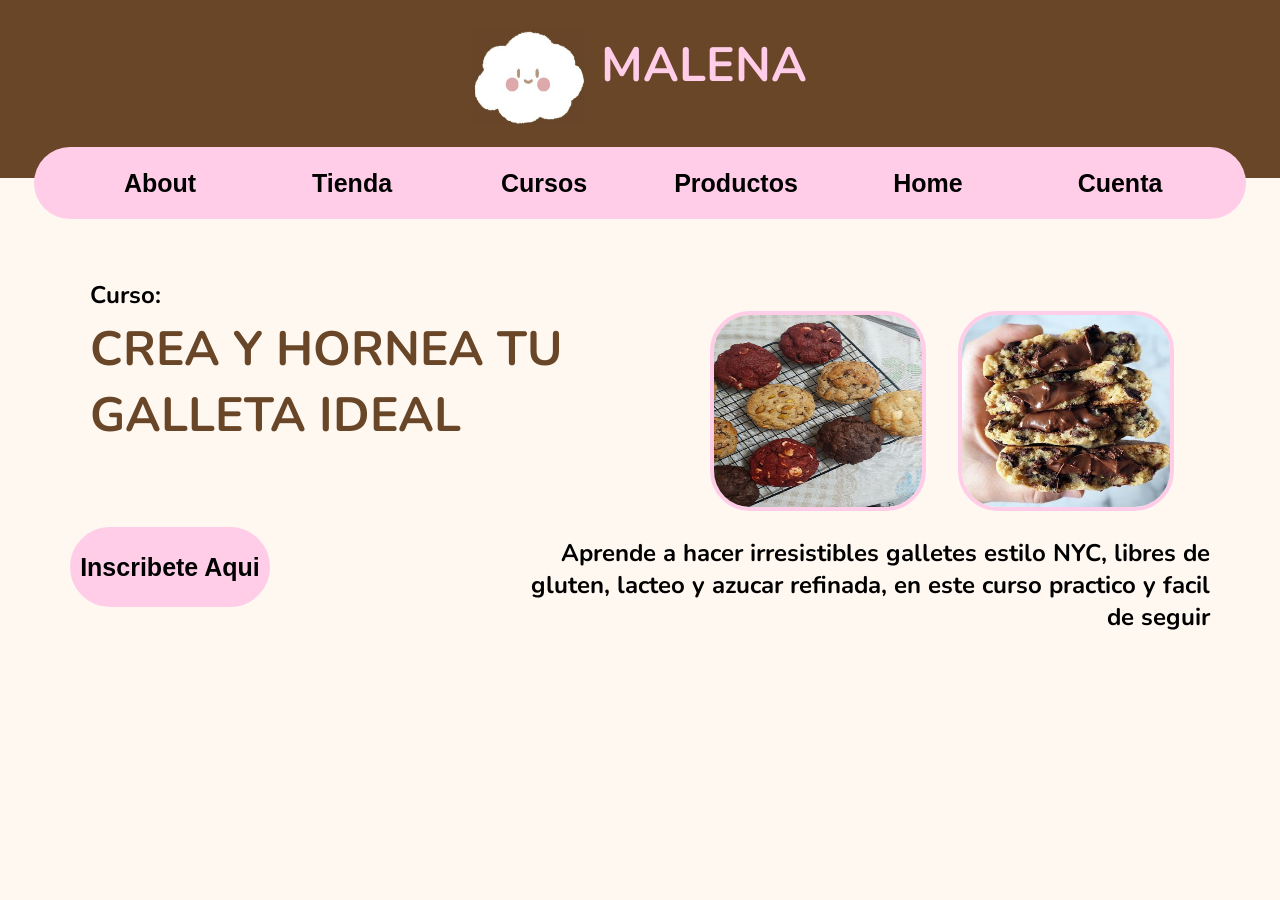
<file: index.html>
<!DOCTYPE html>
<html lang="en">
<head>
    <meta charset="UTF-8">
    <meta name="viewport" content="width=device-width, initial-scale=1.0">
    <link rel="stylesheet" href="./Body1.css">
    <link rel="stylesheet" href="./Body2.css">
    <link rel="preconnect" href="https://fonts.googleapis.com">
    <link rel="preconnect" href="https://fonts.gstatic.com" crossorigin>
    <link href="https://fonts.googleapis.com/css2?family=Nunito:ital,wght@0,200..1000;1,200..1000&family=Poppins:ital,wght@0,100;0,200;0,300;0,400;0,500;0,600;0,700;0,800;0,900;1,100;1,200;1,300;1,400;1,500;1,600;1,700;1,800;1,900&display=swap" rel="stylesheet">
    <title>Male</title>
</head>
<div>
    <body>
        <div id="Body1">
          
                <header class="Header">
                    <div>
                     
                      <div class="Title">
                          <img src="./Icons_Images/WhatsApp Image 2024-09-11 at 1.25.58 PM.jpeg" alt="nubecita" class="Title-Image">
                          <h1>MALENA</h1>
                      </div>
                   
                  
                  </header>
                  
                      <div class="NavContainer">
                          <nav id="NavBar" class="NavBar">
                              <span><button class="Button">About</button></span>
                              <span><button class="Button">Tienda</button></span>
                              <span><Button class="Button">Cursos</Button></span>
                              <span><button class="Button">Productos</button></span>
                              <span><button class="Button">Home</button></span>
                              <span><button class="Button">Cuenta</button></span>
                          </nav>
                      </div>
                      
                      <section class="space">
                          
                          <div class="Container-images">
                              <div>
                                  <h3>Curso:</h3>
                                  <h1 >CREA Y HORNEA TU GALLETA IDEAL</h1>
                              </div>
                              
                             <div class="Images">
                                  <img src="./Icons_Images/cookies1.jpeg" alt="galleta1">
                                  <img src="./Icons_Images/cookies2.jpeg" alt="galleta2">
                             </div>
                             
                          </div>
                         
                      </section>
           
                      <section class="Container-button">
                        <p id="Mobile-Show">
                            Aprende a hacer irresistibles galletes estilo NYC, 
                            libres de gluten, lacteo y azucar refinada, en este 
                            curso practico y facil de seguir 
                        </p>  
                        <button id="Inscribete_Buton" class="Button-Inscribirse Button">Inscribete Aqui</button>
                          <p>
                              Aprende a hacer irresistibles galletes estilo NYC, 
                              libres de gluten, lacteo y azucar refinada, en este 
                              curso practico y facil de seguir 
                          </p>
                      </section>
       
            
        </div>

    <div id="Body2">
      
        <div class="Center">
            <section class="Top-Elements">
                <img src="./Icons_Images/NubecitaMarron.PNG" alt="nubecita">
                <button class=" Button">Registrar</button>
            </section>
        </div>
      
       
        <div class="Align-Items-Column">
           <div>
            <h1>INICIO</h1>
           </div>
                
           
            <form action="/" class="Form-log">
               <input type="text" class="input" placeholder="Nombre de usuario o correo electronico">
               <input type="password" class="input" placeholder="Contraseña">
               
               <div class="Remember-Me">
                <input type="checkbox" id="Recuerdame">
                <label for="Recuerdame">Recuerdame</label>
               </div>
               <div class="Center">
                <button class="Log Button">Iniciar sesion</button>
               </div>
              
            </form>
           
        </div>
        
    </div>
      
            <script src="./script.js"></script>
    </body>


  
</div>

</html>
</file>
<file: Body1.css>
:root{
    --dark_brown:#684627;
    --light_brown:#B5977D;
    --very-Light-brown:#F0DAAE;
    --cream:#FFF8F1;
    --pink:#FFCDE8;
    --red:#9B3C27;
}
 body {
    font-family: 'Nunito',sans-serif;
    background-color: var(--cream);
    margin: 0px;
 

}
/*ESTE ES EL BODY 1*/
#Body1{
  
    display: block;
    width: 100%;

}
/*ESTE ES EL BODY 2*/

.Title{
   display: flex;
  align-items: center;
}
.Title h1{
color: var(--pink);
font-size: 3rem;

}
.Button_Nav{
    display: none;
}
.Title-Image{
    width: 7rem;
    height: 6rem;
    float: left;
    margin-right:1rem;
    padding-top: 1.5rem;
}
.Header{
    background-color: var(--dark_brown);
    display: flex;
    justify-content: center;
    padding-bottom:3rem;
    
}
.NavContainer{
    display: flex;
    justify-content: center;
    text-align: center;
    place-items: center;
    height: 0.6rem;
}
.NavBar{
    display: flex;
    justify-content: space-between;
    background-color:var(--pink) ;
    width: 90%;
    border-radius:2.5rem;
    place-items: center;
    height: 4.5rem;
    padding-left: 1.875rem;
    padding-right: 1.875rem;

}
.NavBar span button{
   
   
    font-size: 1.563rem;
    
    height: 3.75rem;
    width: 12rem;
    
    border-radius: 1.875rem;
    padding: 0px;
   
 
    
}
.Container-images{
display: flex;
margin: 5.625rem;
margin-bottom: 0px;
padding-top: 1.25px;
justify-content: space-between;
object-fit: contain;

}
.Container-images div :nth-child(1)
{
    font-size: 1.5rem;
    margin-top: 0px;
    margin-bottom: 0.313rem;
}
.Container-images div :nth-child(2)
{
    font-size:3rem;
    margin-top: 0px;
    color: var(--dark_brown);
}

.Images{
    display: flex;
    padding-top:2rem ;
   

}
.Images img{
    width: 13rem;
    height: 12rem;
    margin: 1rem;
    border-radius: 2.5rem;
    border:4px solid var(--pink) ;
   
}

#Mobile-Show
{
    display: none;
}
.space{
    margin-top: 0px;
    margin-bottom:0px ;
}
.Container-button{
    display: flex;
    justify-content: space-between;
    margin-left:70px ;
    margin-right: 70px;
    margin-bottom: 30px;
}
/*clase button para uso general*/
.Button{
    text-decoration: none;
    border: 4px solid var(--pink);
    background-color:var(--pink) ;
    font-weight: bold;
    cursor: pointer;
}

.Button-Inscribirse{
   
    border-radius: 40px;
    width: 200px;
    height: 80px;
 
    font-size: 25px;
    margin-right: 30px;
   
}
.Button:hover{
    border: 4px solid var(--light_brown);
    background-color: var(--dark_brown);
    color: var(--pink);
}
.Container-button p{
   text-align: right;
    font-size: 1.5rem;
    font-weight: bold;
    margin-left: 1.25rem;
    margin-top: 10px;
    width: 60%;


}
.Center{
    display: flex;
    justify-content: center;
}

@media (max-width: 800px) {
  #Temporal{
    display: none;
  }
  .Header{
    padding-bottom: 10px;
    border-bottom-right-radius:2rem;
    border-bottom-left-radius:2rem;
  }
  .Title-Image{
    width: 5rem;
    height: 5rem;
  }
  .Button h1{
    font-size: 3rem;
    }

    .NavContainer{
        display: none;
    }
    .space{
        margin-top: 0.7rem;
        width: auto;
        height: auto;
    }
    .Container-images{
        display: flex;
        margin: 1rem;
        margin-bottom: 0px;
        padding-top: 30px;
        flex-direction: column;
    }
    .Container-images div :nth-child(1)
{
    font-size: 2rem;
    margin-top: 0px;
    margin-bottom: 5px;
}
.Container-images div :nth-child(2)
{
    font-size: 2rem;
    margin-top: 0px;
    color: var(--dark_brown);
   
}

.Images{
    display: flex;
   justify-content: center;
   margin-top: 1rem;
   width: 100%;

}
.Images img{
    width: 5em;
    height: 8rem;
    margin: 10px;
    border-radius: 1rem;
    border:4px solid var(--pink) ;
   
}
.Container-button{
    margin-left: 1rem;
    margin-right: 1rem;
    margin-top: 2rem;
    flex-direction: column;
    width: auto;
    height: auto;
}
.Button-Inscribirse{
    
   
    border-radius: 40px;
    width: auto;
    height: 100px;
 
    font-size: 30px;
   
    
   
}
.Container-button p{

    display: none;
   font-size: 20px;
   justify-content: center;


 }
 #Mobile-Show{
    display: block;
    text-align:justify;
  margin-left: 0px;
    margin-bottom: 40px;
    width: auto;
    height: auto;
 }
.Button-Inscribirse{
    margin: 0px;
    padding: 0px;
}
}
</file>
<file: Body2.css>
#Body2{
    display: none;
   
  
}
.Top-Elements{
    display: flex;
    justify-content: space-between;
   
   width: 80%;
   
   margin-top: 90px;
    align-items: center;

}
.Top-Elements img{
    width: 130px;
    
}
.Top-Elements button{
    height: 60px;
    margin-right: 5px;
    font-size: 30px;
    border-radius: 50px;
    width: 170px;
    font-weight: bold;
}
.Align-Items-Column{
    display: flex;
    
    align-items: center;
    flex-direction: column;
}

.Align-Items-Column div h1{
font-size: 80px;
color: var(--dark_brown);
height: auto;
width: auto;
align-items: center;
justify-content: center;
padding-bottom: 10px;
margin: 0px;
margin-bottom: 10px;
}
.Form-log{
    display: flex;
    flex-direction: column;
    width: 55%;
    justify-content: space-between;
}

.input{
margin-bottom: 50px;
padding: 30px;
padding-left: 70px;
font-size: 25px;
font-weight: bold;
border-radius: 60px;
border:none;
background-color: var(--very-Light-brown);

}
.input::placeholder{
    color: var(--dark_brown) ;
}
.input:focus{
    text-decoration: none;
    border: 4px solid var(--pink);
    background-color:var(--pink) ;
    font-weight: bold;
    cursor: pointer;
}
.Remember-Me{
    margin-top: 0px;
    display: flex;
    margin-bottom: 30px;
    margin-left: 10px;
    width: 33%;
    justify-content: space-between;
}
.Remember-Me input[type="checkbox"]{
   appearance: none;
    width: 35px;
    height: 35px;
    border: 4px solid var(--dark_brown);
    background-color: var(--cream);
    cursor: pointer;
}
.Remember-Me input:checked::before{
  content: "";
  width: 100%;
  height: 100%;
  background: var(--red);
  background-size: 100%;
  display: block;
 }

.Remember-Me label{
   
   font-size: 30px;
   font-weight: bold;
   color: var(--dark_brown);
  
   margin-left: 10px;
}
.Log{
    font-size: 40px;
    margin-bottom: 80px;
    padding: 20px;
   border-radius: 50px;
    
}
</file>
